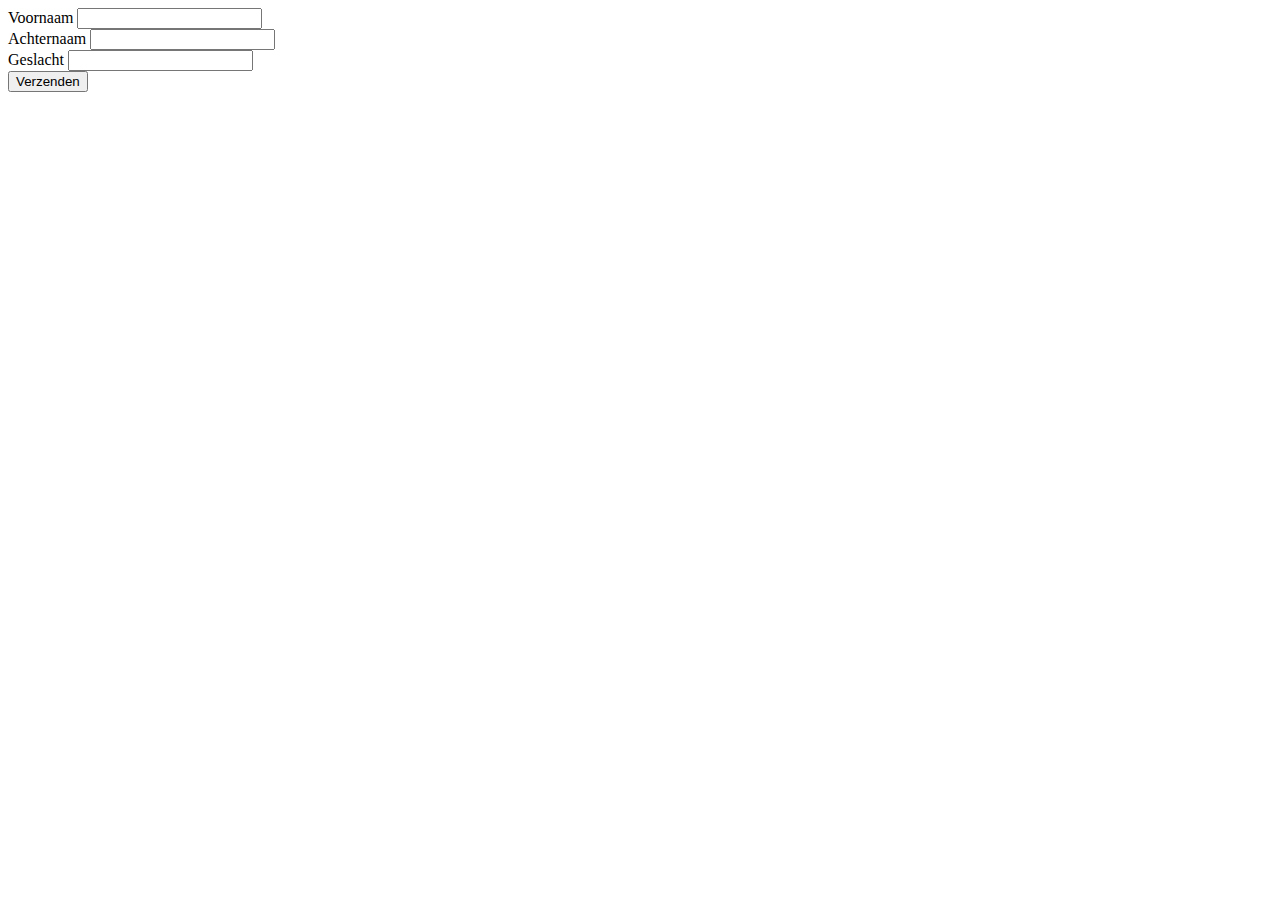
<file: week3/index.html>
<!DOCTYPE html>
<html lang="en">
<head>
    <meta charset="UTF-8">
    <meta name="viewport" content="width=device-width, initial-scale=1.0">
    <title>Form</title>
</head>
<body>
<form action="result.html" method="post">

<div>
    <label for="firstname">Voornaam</label>
    <input type="text" id="firstname" name="firstname" required>
</div>

    <div>    
    <label for="surname">Achternaam</label>
    <input type="text" id="surname" name="surname" required>
</div>

<div>
    <label for="Gender">Geslacht</label>
    <input type="text" id="gender" gender=""required>
</div>

<div> 
    <label for=""></label></div>

<button type="submit">Verzenden</button>

   </form>

    
</body>

</html>
</file>
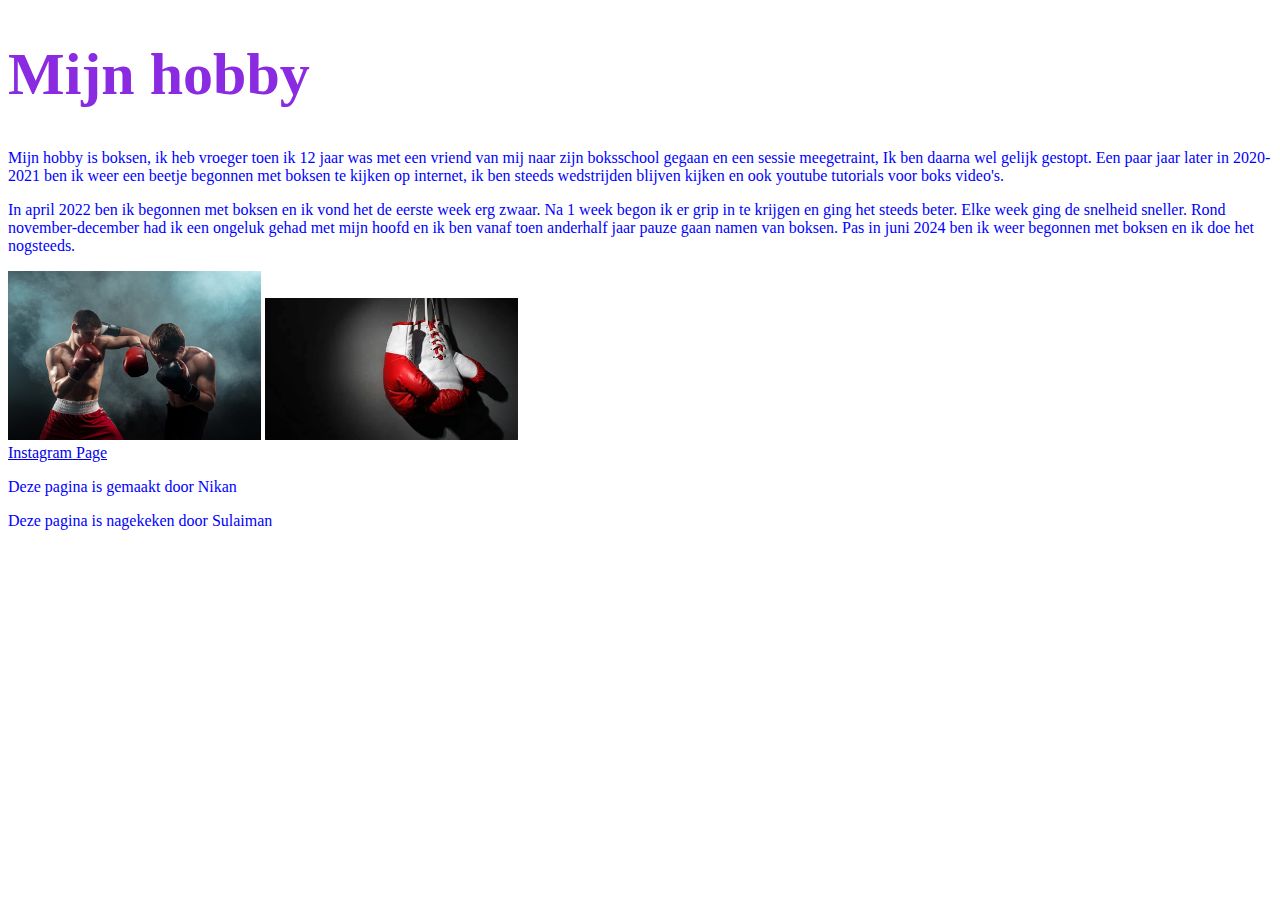
<file: week2/opdracht-2-1/index.html>
<!DOCTYPE html>
<html lang="en">
<head>
    <meta charset="UTF-8">
    <meta name="viewport" content="width=device-width, initial-scale=1.0">
    <title>document</title>
    <link rel="stylesheet" href="main.css">
</head>
<body>
 <h1>Mijn hobby</h1>  
  <p> 
   Mijn hobby is boksen, ik heb vroeger toen ik 12 jaar was met een vriend van mij 
   naar zijn boksschool gegaan en een sessie meegetraint, Ik ben daarna wel gelijk gestopt.
   Een paar jaar later in 2020-2021 ben ik weer een beetje begonnen met boksen te kijken op internet,
   ik ben steeds wedstrijden blijven kijken en ook youtube tutorials voor boks video's. 
  </p> 
  <p>
    In april 2022 ben ik begonnen met boksen en ik vond het de eerste week erg zwaar. 
    Na 1 week begon ik er grip in te krijgen en ging het steeds beter. Elke week
     ging de snelheid sneller. Rond november-december had ik een ongeluk gehad 
     met mijn hoofd en ik ben vanaf toen anderhalf jaar pauze gaan namen van boksen. 
     Pas in juni 2024 ben ik weer begonnen met boksen en ik doe het nogsteeds. 
  </p>
  
  <img src="img/boxing-1.jpg" alt="boxing-photo">
  <img src="img/boxing-2.jpg" alt="boxing-photo"><br>
  <a href="https://www.instagram.com/ace.l070">Instagram Page</a>
  <p>Deze pagina is gemaakt door Nikan</p>
  <p>Deze pagina is nagekeken door Sulaiman</p>
</body>
</html>
</file>
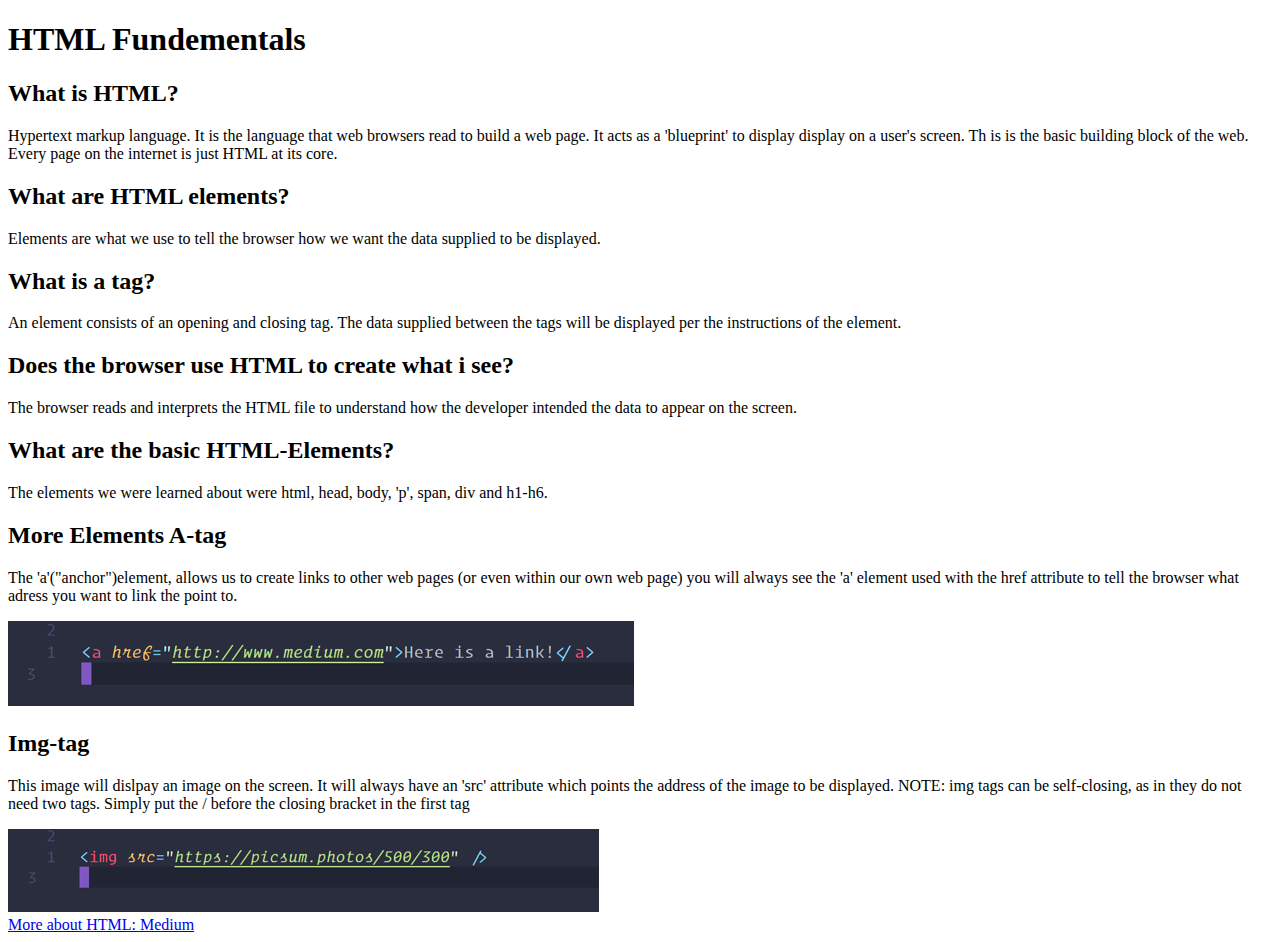
<file: week2/opdracht-2-2/index.html>
<!DOCTYPE html>
<html lang="en">
<head>
    <meta charset="UTF-8">
    <meta name="viewport" content="width=device-width, initial-scale=1.0">
    <title>Document</title>
</head>
<body>
    <h1>HTML Fundementals</h1>
    <p><h2>What is HTML?</h2>
        Hypertext markup language. It is the language that web browsers read to build a web page.
        It acts as a 'blueprint' to display display on a user's screen. Th is is the basic 
        building block of the web. Every page on the internet is just HTML at its core.</p>
    <p><h2>What are HTML elements?</h2>
        Elements are what we use to tell the browser how we want the data supplied to be displayed.</p>
    <p><h2>What is a tag?</h2>
        An element consists of an opening and closing tag. The data supplied between 
        the tags will be displayed per the instructions of the element.</p>
    <p><h2>Does the browser use HTML to create what i see?</h2>
        The browser reads and interprets the HTML file to understand how the 
        developer intended the data to appear on the screen.</p>
    <p><h2>What are the basic HTML-Elements?</h2>
        The elements we were learned about were html, head, body, 'p', span, div and h1-h6.</p>
    <p><h2>More Elements A-tag</h2>
        The 'a'("anchor")element, allows us to create links to other web pages (or even within 
        our own web page) you will always see the 'a' element used with the href attribute 
        to tell the browser what adress you want to link the point to.</p>
        <img src="foto1.png" alt="link_picture">
    <p><h2>Img-tag</h2>
    This image will dislpay an image on the screen. It will always have an 'src' attribute 
    which points the address of the image to be displayed. NOTE: img tags 
    can be self-closing, as in they do not need two tags. Simply put the / before 
    the closing bracket in the first tag</p>
    <img src="foto2.png" alt="link_picture">
    <br>

    <a href="https://medium.com/@mahendrjy/html-and-css-fundamentals-6b8f7d90911b" target="_blank">More about HTML: Medium</a>
</body>
</html>
</file>
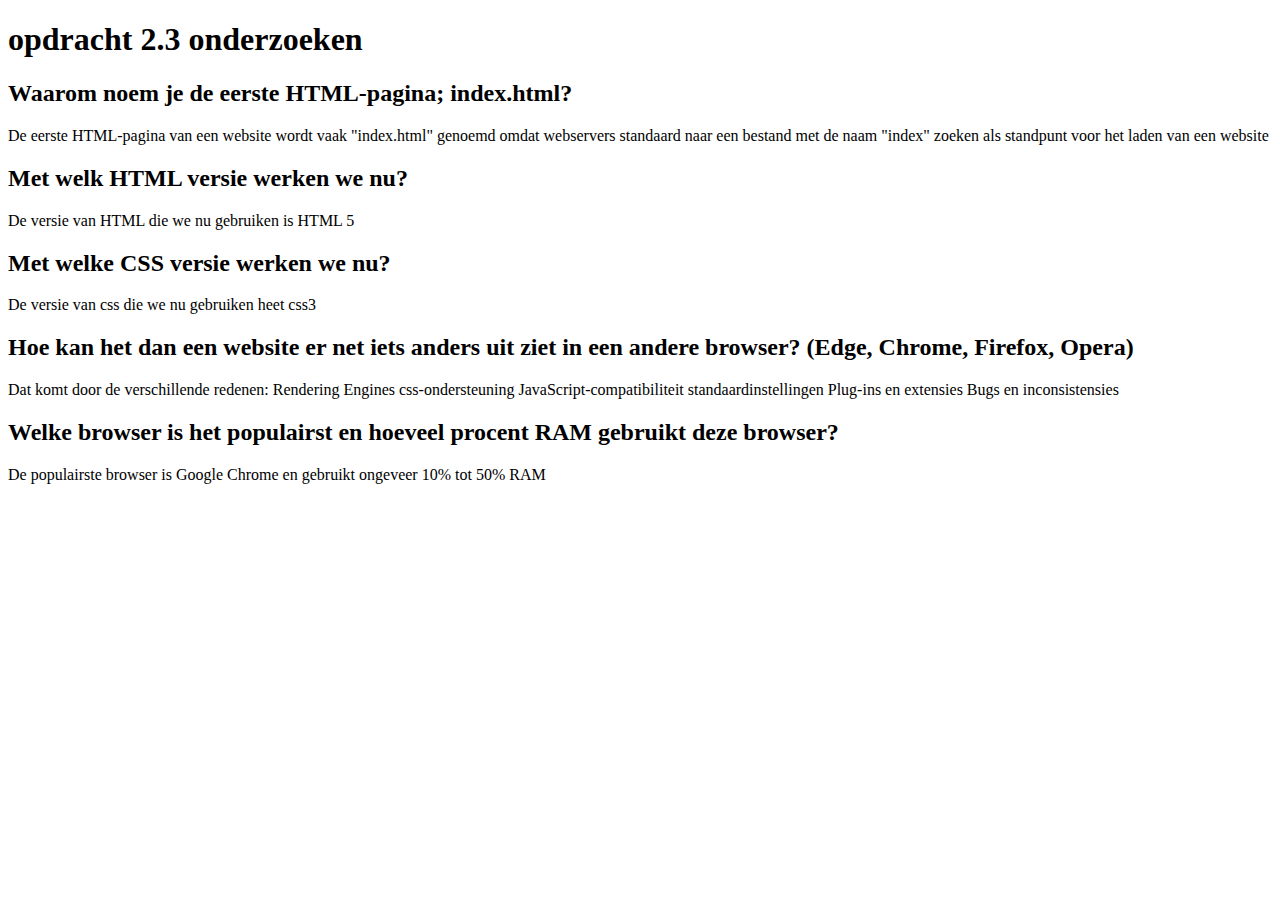
<file: week2/opdracht-2-3/index.html>
<!DOCTYPE html>
<html lang="en">
<head>
    <meta charset="UTF-8">
    <meta name="viewport" content="width=device-width, initial-scale=1.0">
    <title>Document</title>
</head>
<body>
    <h1>opdracht 2.3 onderzoeken</h1>
    <h2>Waarom noem je de eerste HTML-pagina; index.html?</h2>
    <p>De eerste HTML-pagina van een website wordt vaak "index.html" genoemd omdat webservers
        standaard naar een bestand met de naam "index" zoeken als standpunt voor het laden van 
        een website</p>
        <h2>Met welk HTML versie werken we nu?</h2>
        <p>De versie van HTML die we nu gebruiken is HTML 5</p>
        <h2>Met welke CSS versie werken we nu?</h2>
        <p>De versie van css die we nu gebruiken heet css3</p>
        <h2>Hoe kan het dan een website er net iets anders 
            uit ziet in een andere browser? (Edge, Chrome, Firefox, Opera)</h2>
            <p>Dat komt door de verschillende redenen:
                Rendering Engines
                css-ondersteuning
                JavaScript-compatibiliteit
                standaardinstellingen
                Plug-ins en extensies
                Bugs en inconsistensies</p>
                <h2>Welke browser is het populairst en hoeveel procent RAM gebruikt deze browser?</h2>
                <p>De populairste browser is Google Chrome en gebruikt ongeveer 10% tot 50% RAM</p>
</body>
</html>
</file>
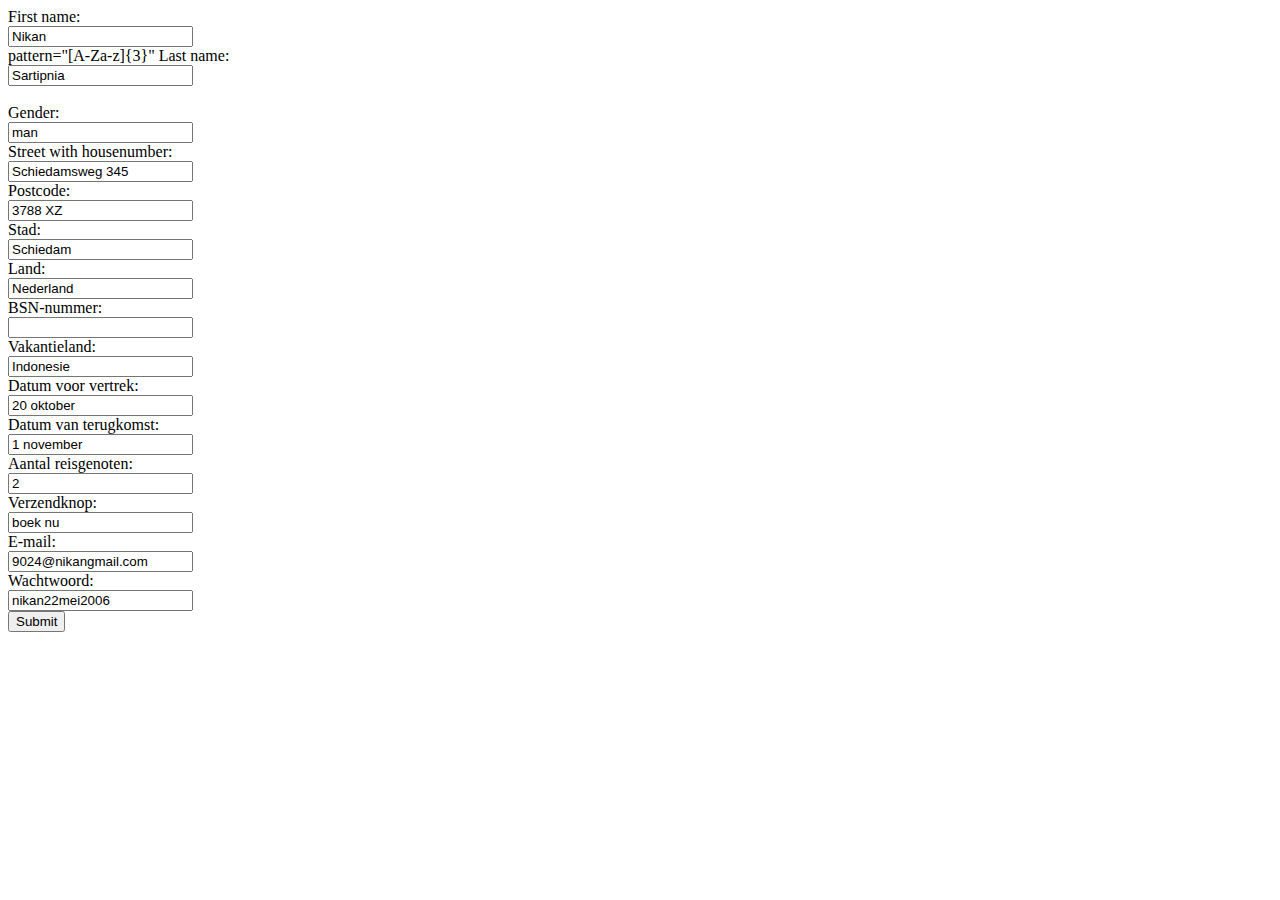
<file: week3/opdracht 3.2/index.html>
<!DOCTYPE html>
<html lang="en">
<head>
    <meta charset="UTF-8">
    <meta name="viewport" content="width=device-width, initial-scale=1.0">
    <title>Document</title>
</head>
<body>
<form action="boekingsformulier">
    <label for="fname">First name:</label><br>
    <input type="text" id="fname" name="fname" value="Nikan"><br>
     pattern="[A-Za-z]{3}" 
    <label for="lname">Last name:</label><br>
    <input type="text" id="lname" name="lname" value="Sartipnia"><br><br>
    <label for="gender">Gender:</label><br>
    <input type="text" id="gender" gender="man" value="man"><br>
    <label for="street met housenumber">Street with housenumber:</label><br>
    <input type="text" id="straat met huisnummer" straat met huisnummer="Schiedamsweg 345" value="Schiedamsweg 345"><br>
    <label for="postcode">Postcode:</label><br>
    <input type="text" id="postcode" postcode="3788 XZ" value="3788 XZ"><br>
    <label for="stad">Stad:</label><br>
    <input type="text" id="stad" stad="Schiedam" value="Schiedam"><br>
    <label for="land">Land:</label><br>
    <input type="text" id="land" land="Nederland" value="Nederland"><br>
    <label for="bsn-nummer">BSN-nummer:</label><br>
    <input type="text" id="bsn-nummer" bsn-nummer="9865374" maxlength="9"><br>
    <label for="vakantieland">Vakantieland:</label><br>
    <input type="text" id="vakantieland" vakantieland="Indonesie" value="Indonesie"><br>
    <label for="datum voor vertrek">Datum voor vertrek:</label><br>
    <input type="text" id="datum van vertrek" datum van vertrek="20 oktober" value="20 oktober"><br>
    <label for="datum van terugkomst">Datum van terugkomst:</label><br>
    <input type="text" id="datum van terugkomst" datum van terugkomst="1 november" value="1 november"><br>
    <label for="aantal reisgenoten">Aantal reisgenoten:</label><br>
    <input type="text" id="aantal reisgenoten" aantal reisgenoten="2" value="2"><br>
    <label for="verzendknop">Verzendknop:</label><br>
    <input type="text" id="verzendknop" verzendknop="Boek nu" value="boek nu"><br>
    <label for="e-mail">E-mail:</label><br>
    <input type="text" id="e-mail" e-mail="9024@nikangmail.com" value="9024@nikangmail.com"><br>
    <label for="wachtwoord">Wachtwoord:</label><br>
    <input type="text" id="wachtwoord" wachtwoord="nikan22mei2006" value="nikan22mei2006"><br>
<input type="submit" value="Submit">
</form>
</body>
</html>
</file>
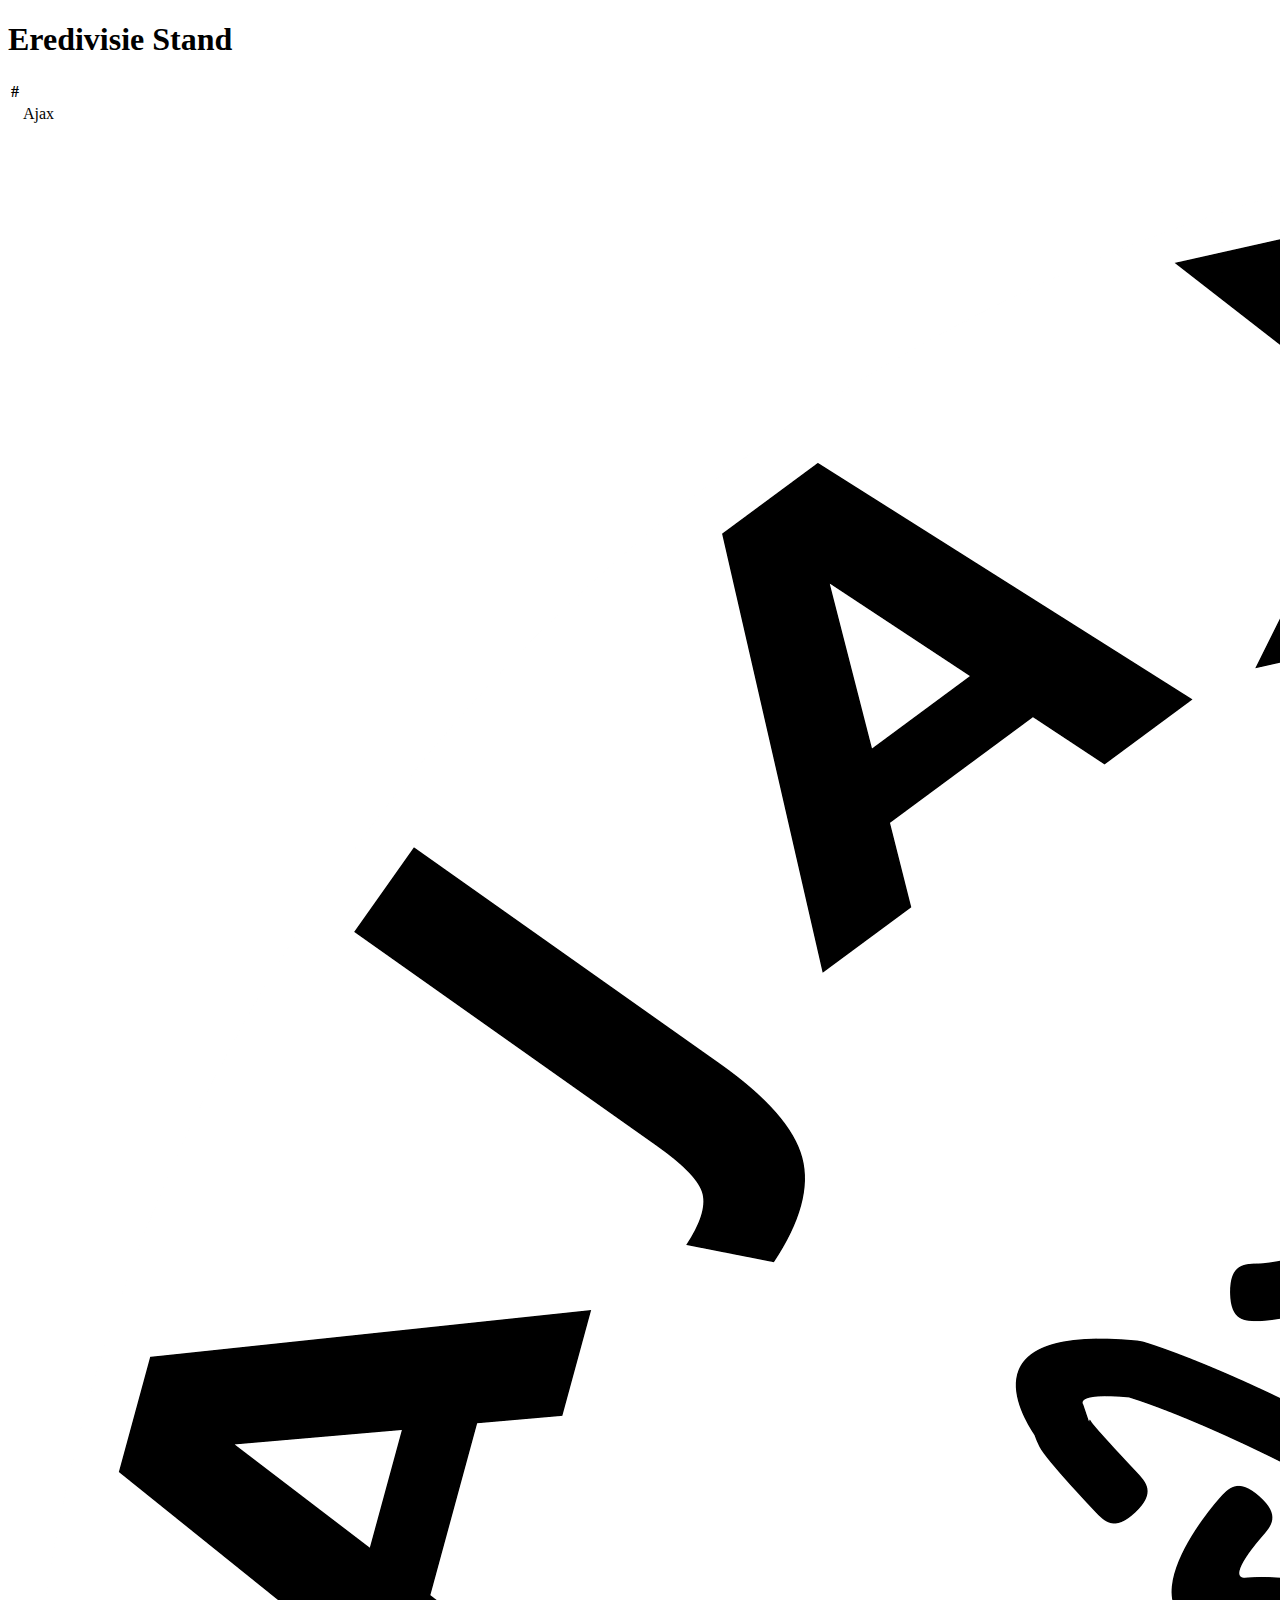
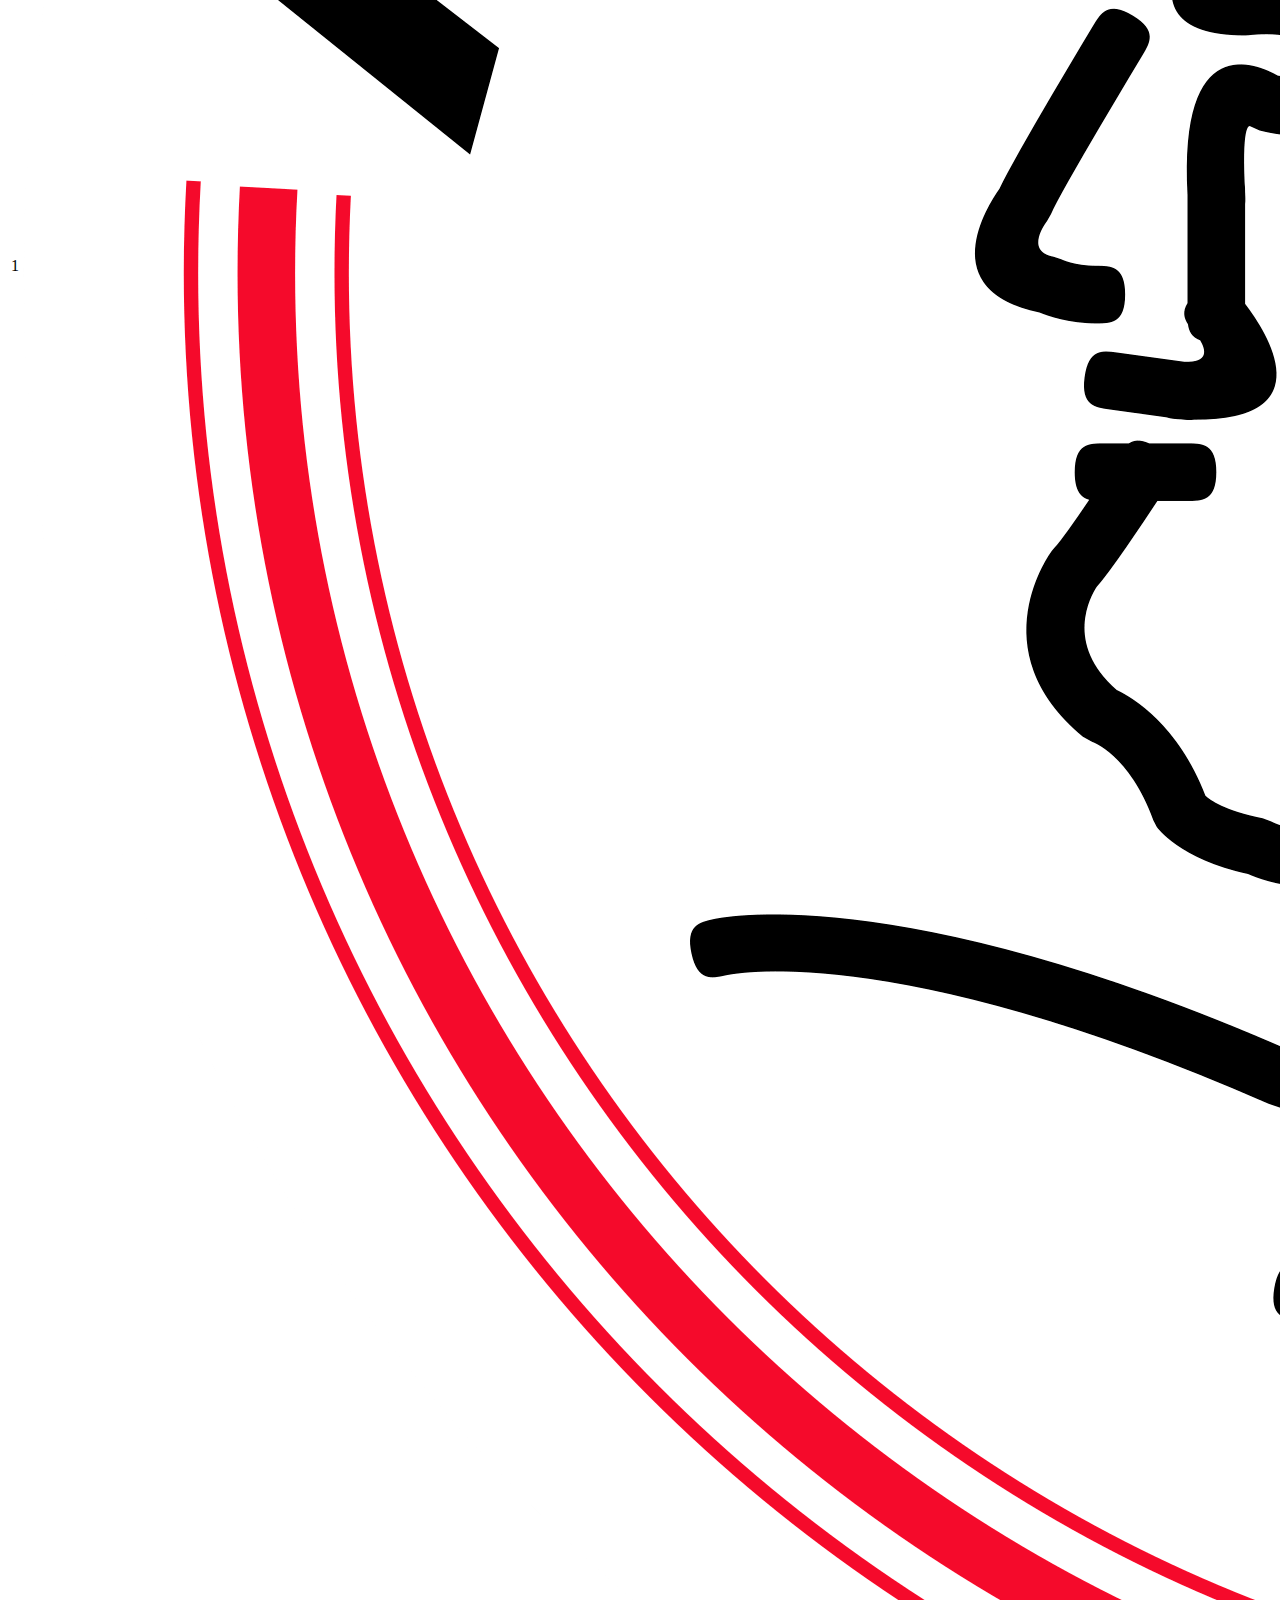
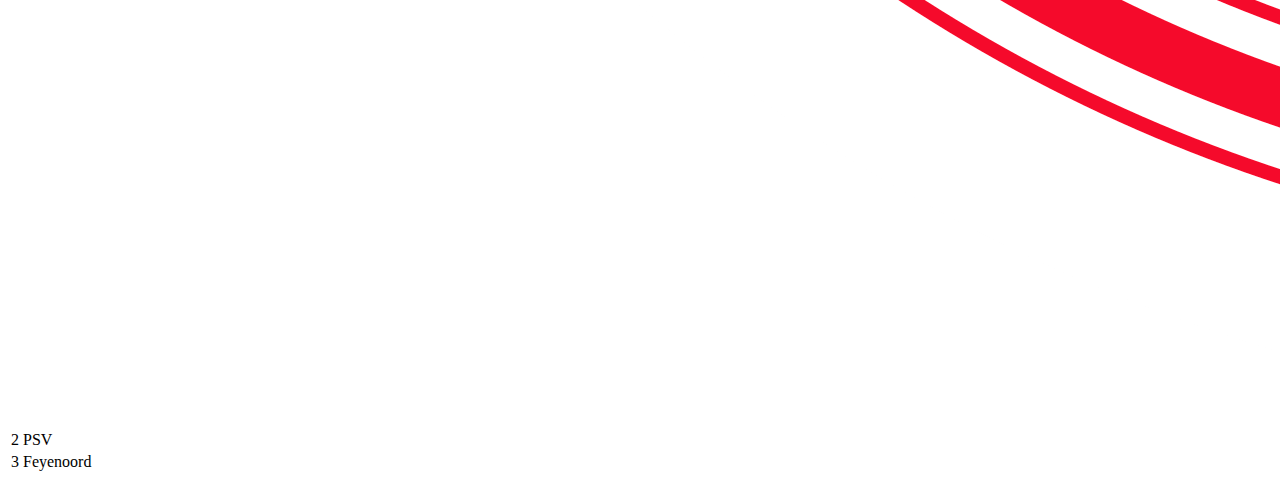
<file: week3/opdracht 3.3/index.html>
<!DOCTYPE html>
<html lang="nl">
<head>
    <meta charset="UTF-8">
    <meta name="viewport" content="width=device-width, initial-scale=1.0">
    <title>Eredivisie Stand</title>
    <link rel="stylesheet" href="style.css">
</head>
<body>
    <h1>Eredivisie Stand</h1>
    <table>
        <thead>
            <tr>
                <th>#</th>
                <th>Team</th>
                <th>G</th>
                <th>W</th>
                <th>GL</th>
                <th>V</th>
            </tr>
        </thead>
        <tbody>
            <tr>
                <td>1</td>
                <td>Ajax <img src="logo-ajax.png" alt=""></td>
                <td>34</td>
                <td>26</td>
                <td>5</td>
                <td>3</td>
            </tr>
            <tr>
                <td>2</td>
                <td>PSV</td>
                <td>34</td>
                <td>26</td>
                <td>3</td>
                <td>5</td>
            </tr>
            <tr>
                <td>3</td>
                <td>Feyenoord</td>
                <td>34</td>
                <td>22</td>
                <td>5</td>
                <td>7</td>
            </tr>
        </tbody>
    </table>
    
</body>
</html>
</file>
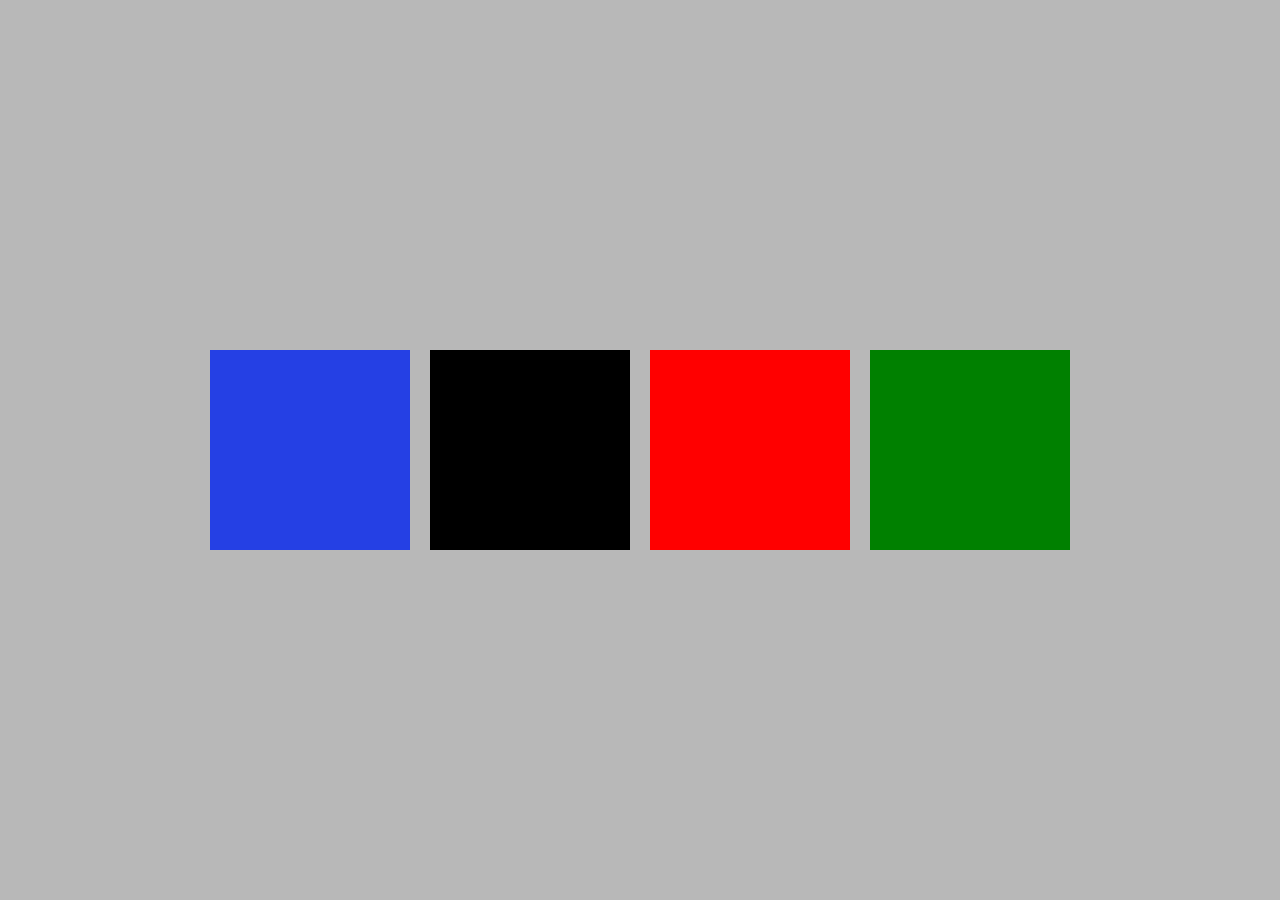
<file: week6/opdracht 6.2/index.html>
<!DOCTYPE html>
<html lang="en">
<head>
    <meta charset="UTF-8">
    <meta http-equiv= "X-UA-Compatible" content="IE-edge">
    <meta name="viewport" content="width=device-width, initial-scale=1.0">
    <link rel="stylesheet" href="style.css">
    <title>Flexbox</title>
</head>
<body>
    <section class="flex-container">
        <div class="item1"></div>
        <div class="item2"></div>
        <div class="item3"></div>
        <div class="item4"></div>
    </section>
    
</body>
</html>
</file>
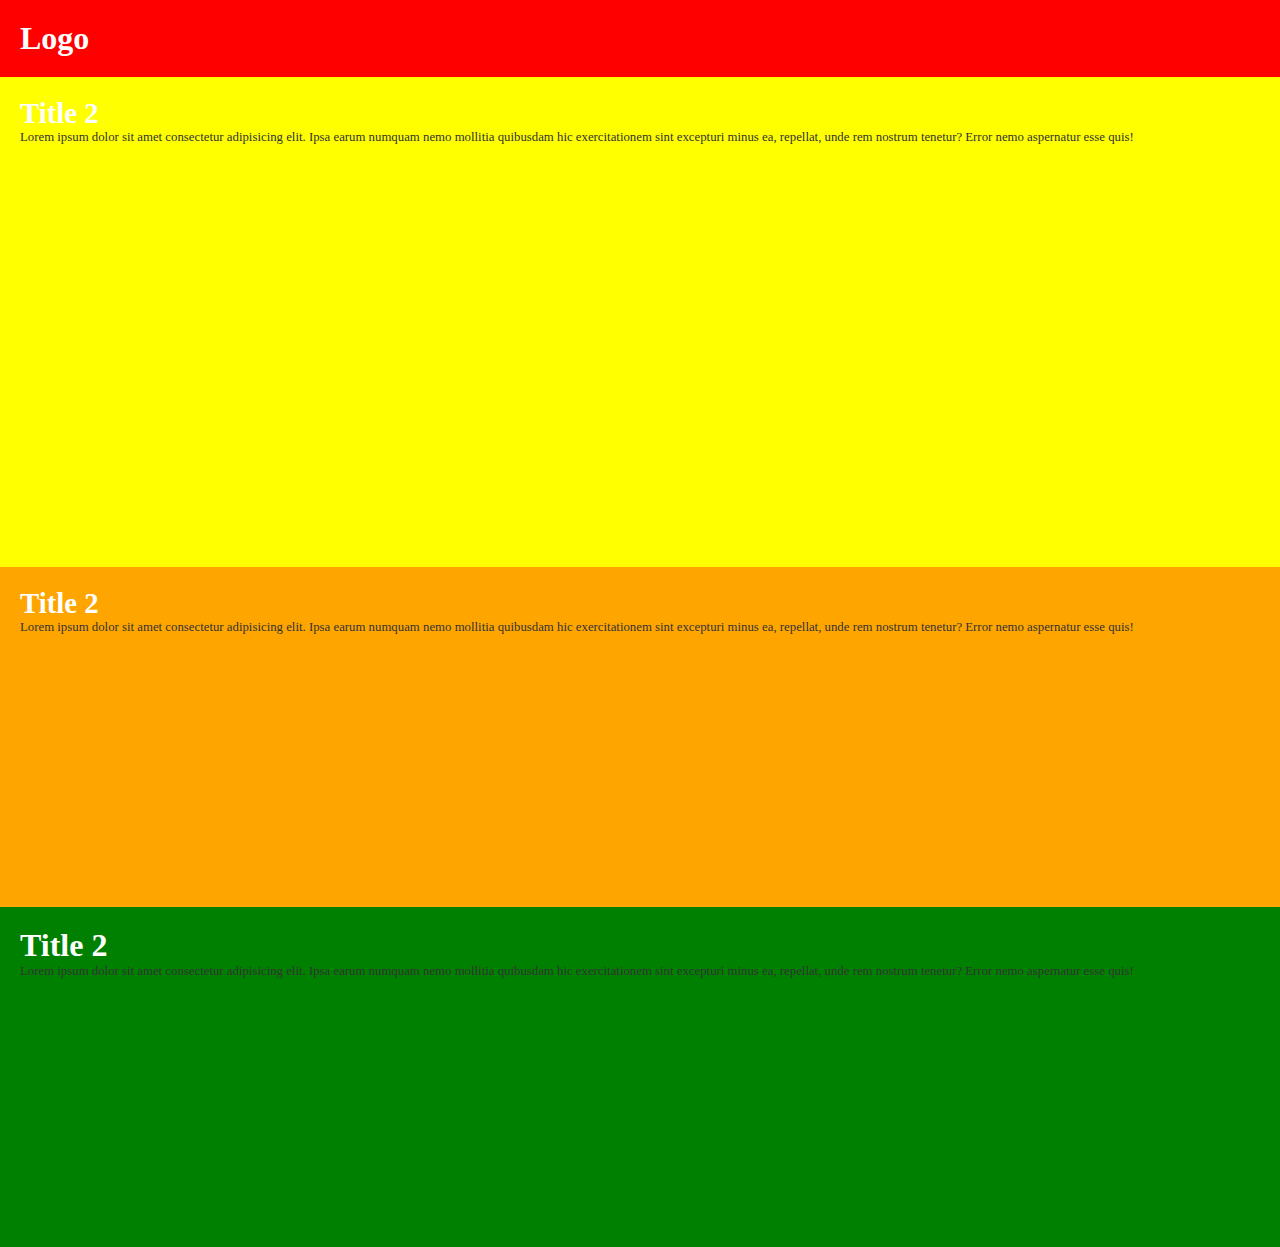
<file: week7/opdracht 7.1/index.html>
<!DOCTYPE html>
<html lang="en">
<head>
    <meta charset="UTF-8">
    <meta name="viewport" content="width=device-width, initial-scale=1.0">
    <meta http-equiv="X-UA-Compatible" content="ie=edge" />
    <link rel="stylesheet" href="style.css">
    <title>Logo</title>
</head>
<body>
    <div class="wrapper">
        <header class="Logo">
            <h1 class="logo1">Logo</h1>
        </header>
        <article class="main">
            <h2>Title 2</h2>
            <p>Lorem ipsum dolor sit amet consectetur adipisicing elit. 
                Ipsa earum numquam nemo mollitia quibusdam 
                hic exercitationem sint excepturi minus ea, repellat, 
                unde rem nostrum tenetur? Error nemo aspernatur esse quis!
            </p>

        </article>
        <section class="section section1">
            <h2>Title 2</h2>
            <p>Lorem ipsum dolor sit amet consectetur adipisicing elit. 
                Ipsa earum numquam nemo mollitia quibusdam 
                hic exercitationem sint excepturi minus ea, repellat, 
                unde rem nostrum tenetur? Error nemo aspernatur esse quis!
            </p>
        </section>
<section class="section section2">
<h1>Title 2</h1>
<p>Lorem ipsum dolor sit amet consectetur adipisicing elit. 
    Ipsa earum numquam nemo mollitia quibusdam 
    hic exercitationem sint excepturi minus ea, repellat, 
    unde rem nostrum tenetur? Error nemo aspernatur esse quis!</p>
</section>

    </div>
</body>
</html>
</file>
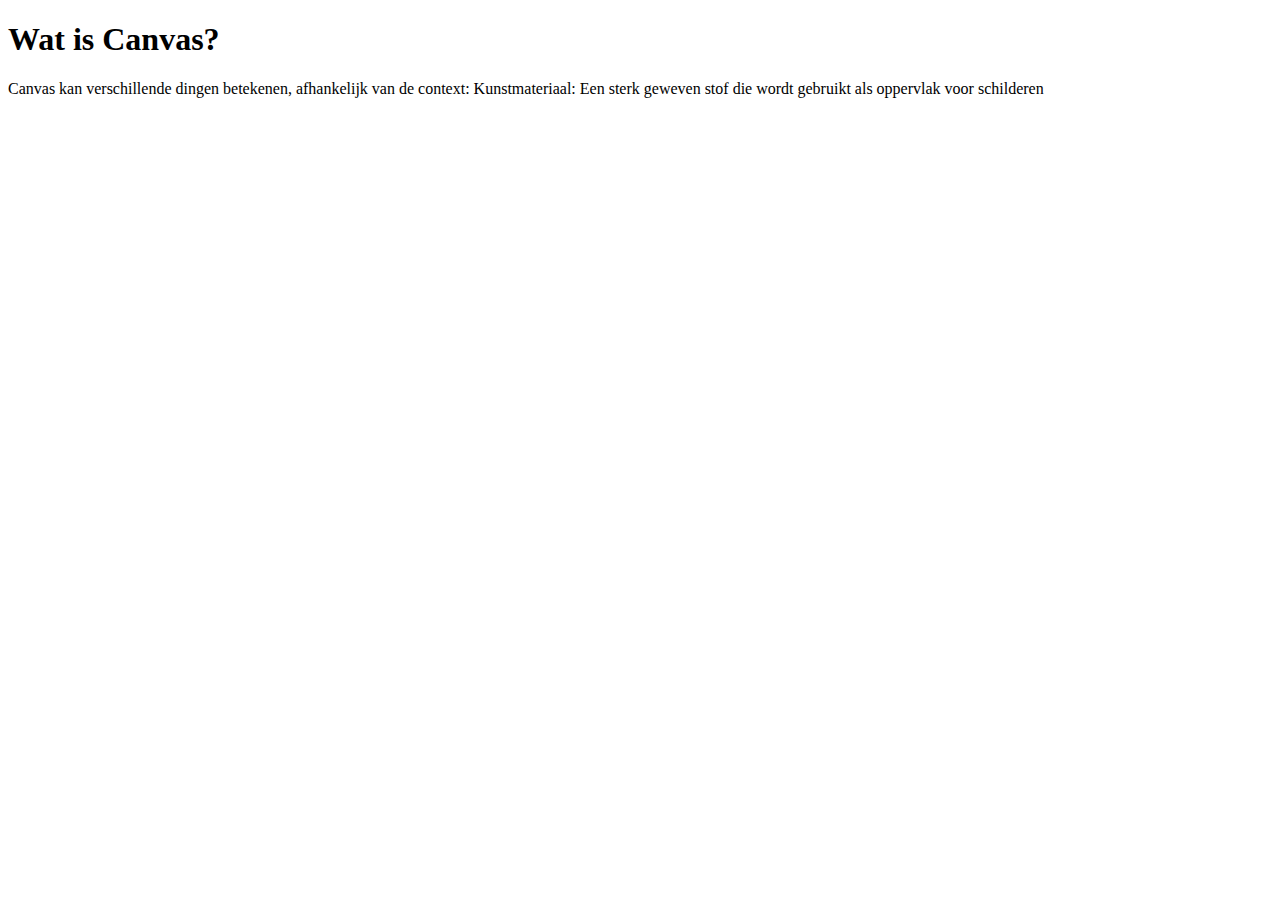
<file: week3/opdracht_3.1/canvas.html>
<!DOCTYPE html>
<html lang="en">
<head>
    <meta charset="UTF-8">
    <meta name="viewport" content="width=device-width, initial-scale=1.0">
    <title>Wat is Canvas?</title>
</head>
<body>
    <h1>Wat is Canvas?</h1>
    <p>Canvas kan verschillende dingen betekenen, afhankelijk van de context:

        Kunstmateriaal: Een sterk geweven stof die wordt gebruikt als oppervlak voor schilderen
    </p>

</body>
</html>
</file>
<file: week2/opdracht-2-1/main.css>
h1{
    color:blueviolet;
    font-size: 60px;

}
p{
    color: blue; 
    font-size:  16px;


}
img{
    width: 20%;


}
</file>
<file: week3/opdracht 3.3/style.css>
img{
background-image: url(logo-ajax.png);
background-size: cover;




}
</file>
<file: week6/opdracht 6.2/style.css>
* {
    box-sizing: border-box;
    margin: 0;
    padding: 0;
}

.flex-container {
    display: flex;
    background-color: #b8b8b8;
    justify-content: center;
    height: 100vh;
   /* flex-direction: column;*/
    align-items: center;
}



.item1 {
    display: flex;
    justify-content: center;
    width: 200px;
    height: 200px;
    background: #2540e4;
    margin: 10px;
    color: #fff;
    float: left;
}

.item2 {
    display: flex;
    justify-content: center;
    width: 200px;
    height: 200px;
    background: black;
    margin: 10px;
    color: #fff;
    float: left;
}

.item3 {
    display: flex;
    justify-content: center;
    width: 200px;
    height: 200px;
    background: red;
    margin: 10px;
    color: #fff;
    float: left;
}



.item4 {
    display: flex;
    justify-content: center;
    width: 200px;
    height: 200px;
    background: green;
    margin: 10px;
    color: #fff;
    float: left;
}
</file>
<file: week7/opdracht 7.1/style.css>
* {
    margin: 0px;
    padding: 0px;
}

.wrapper {
    display: flex;
    flex-flow: row wrap;
    
}
.logo1, .main, .section {
    padding: 20px;
    color: #fff;
}

.wrapper >*{
    flex: 1 100%;
   
}
.title {
    background: red;
    height: 120px;
}

.main {
    background: yellow;
    height: 50vh;
}

.section1 {
    background: orange;
    height: 300px;
}
.section2 {
    background: green;
    height: 300px;
}

.logo1 {
 background-color: red;
}
.yellow {
    background-color: #f1c40f;
}
 
.orange {
    background-color: #e67e22;
}
 
.green {
    background-color: #2ecc71;
}
 
h2 {
    font-size: 1.8em;
    font-weight: bold;
}
 
p {
    font-size: 0.8em;
    color: #333;
}
 
 
@media (max-width: 768px) {
    .header {
        background-color: #1f6390;
    }
 
    .yellow {
        background-color: yellow;
    }
 
    .orange {
        background-color: orange;
    }
 
    .green {
        background-color: green;
    }
 
    h2 {
        font-size: 1.5em;
    }
 
    p {
        font-size: 1em;
    }
}
 
 
@media (max-width: 580px) {
    .header {
        background-color: red;
        position: relative;
    }
 
    .dropdown-placeholder {
        display: block;
        width: 20px;
        height: 20px;
        background-color: #fff;
        position: absolute;
        top: 20px;
        right: 20px;
    }
 
    .yellow {
        background-color: yellow;
    }
 
    .orange {
        background-color: orange;
    }
 
    .green {
        background-color: green;
    }
 
    h2 {
        font-size: 1.3em;
    }
 
    p {
        font-size: 0.9em;
    }
}
</file>
